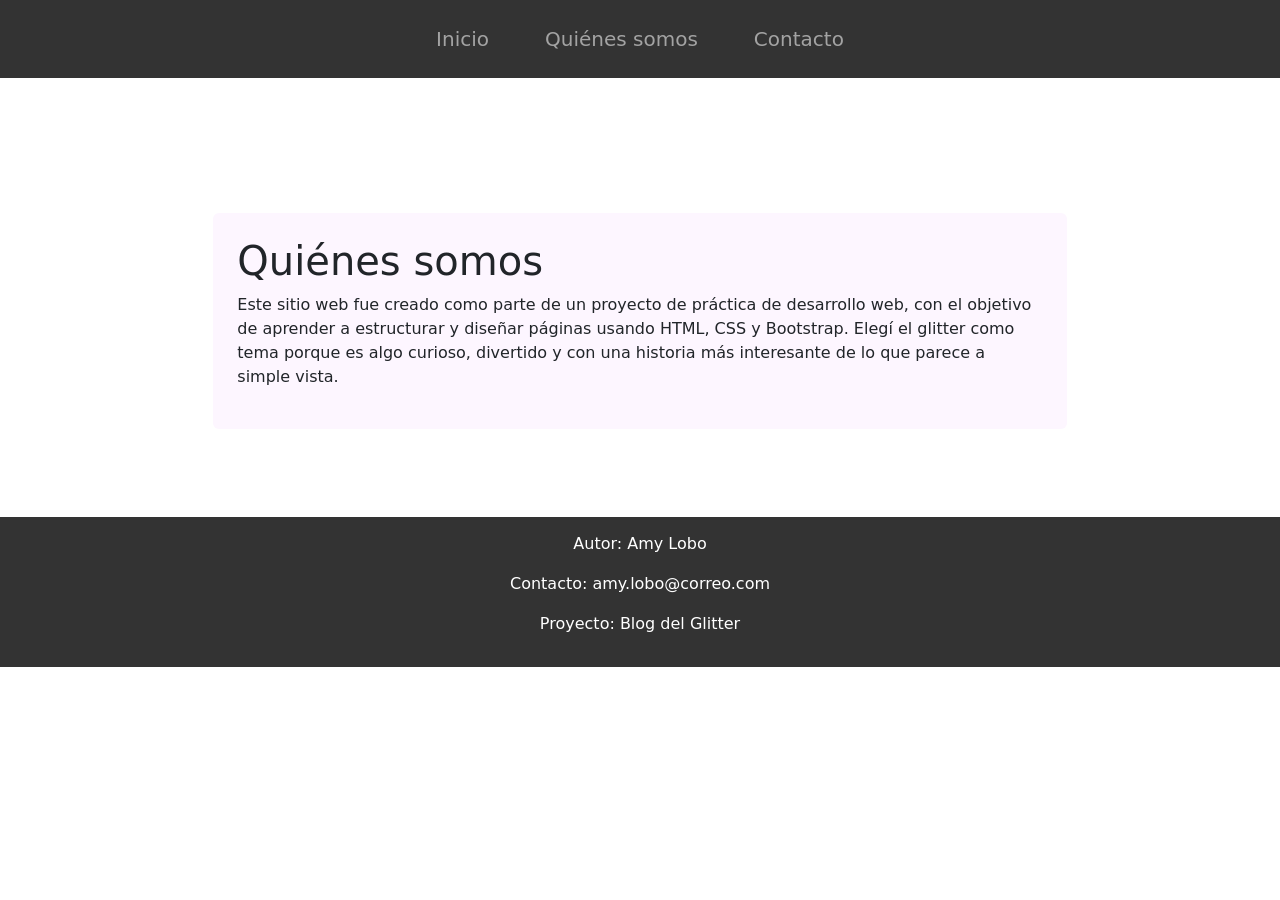
<file: about.html>
<!DOCTYPE html>
<html lang="es">
<head>
  <link href="https://cdn.jsdelivr.net/npm/bootstrap@5.3.8/dist/css/bootstrap.min.css" rel="stylesheet" integrity="sha384-sRIl4kxILFvY47J16cr9ZwB07vP4J8+LH7qKQnuqkuIAvNWLzeN8tE5YBujZqJLB" crossorigin="anonymous">
  <meta charset="UTF-8">
  <meta name="viewport" content="width=device-width, initial-scale=1.0">
  <title>Quiénes somos - Mi Blog Glitter</title>
  <link rel="stylesheet" href="style.css">
</head>
<body>

<nav class="navbar navbar-expand-lg navbar-dark fixed-top py-3" style="background-color: var(--color-gris-oscuro);">
  <div class="container-fluid justify-content-center">
    <button class="navbar-toggler" type="button" data-bs-toggle="collapse" data-bs-target="#navbarNav">
      <span class="navbar-toggler-icon"></span>
    </button>
    <div class="collapse navbar-collapse" id="navbarNav">
      <ul class="navbar-nav mx-auto text-center fs-5" style="gap: 40px;">
        <li class="nav-item">
          <a class="nav-link" href="index.html">Inicio</a>
        </li>
        <li class="nav-item">
          <a class="nav-link" href="about.html">Quiénes somos</a>
        </li>
        <li class="nav-item">
          <a class="nav-link" href="contact.html">Contacto</a>
        </li>
      </ul>
    </div>
  </div>
</nav>

<section class="py-5" style="margin-top: 90px;">
  <div class="container-fluid">
    <div class="row">
      <div class="col-lg-2 col-md-1">
        <!-- Espacio reservado para publicidad futura -->
      </div>
      <div class="col-lg-8 col-md-10 p-4 rounded" style="background-color: var(--color-crema);">
        <h1>Quiénes somos</h1>
        <p>Este sitio web fue creado como parte de un proyecto de práctica de desarrollo web, con el objetivo de aprender a estructurar y diseñar páginas usando HTML, CSS y Bootstrap. Elegí el glitter como tema porque es algo curioso, divertido y con una historia más interesante de lo que parece a simple vista.</p>
      </div>
      <div class="col-lg-2 col-md-1">
        <!-- Espacio reservado para artículos de noticias futuros -->
      </div>
    </div>
  </div>
</section>

<footer class="footer">
  <p>Autor: Amy Lobo</p>
  <p>Contacto: amy.lobo@correo.com</p>
  <p>Proyecto: Blog del Glitter</p>
</footer>

<script src="https://cdn.jsdelivr.net/npm/bootstrap@5.3.8/dist/js/bootstrap.bundle.min.js" integrity="sha384-FKyoEForCGlyvwx9Hj09JcYn3nv7wiPVlz7YYwJrWVcXK/BmnVDxM+D2scQbITxI" crossorigin="anonymous"></script>
<script src="script.js"></script>

</body>
</html>
</file>
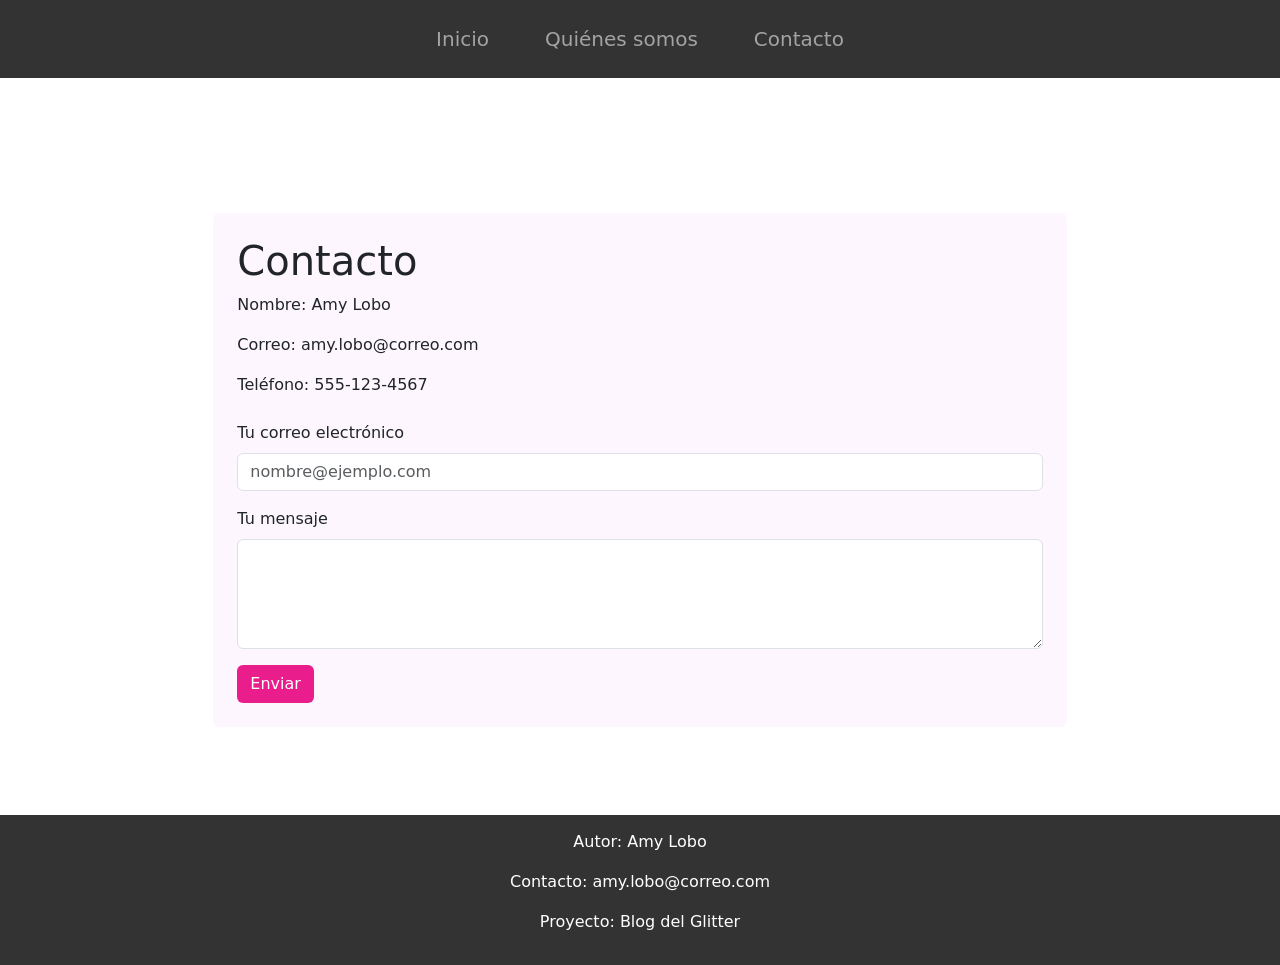
<file: contact.html>
<!DOCTYPE html>
<html lang="es">
<head>
  <link href="https://cdn.jsdelivr.net/npm/bootstrap@5.3.8/dist/css/bootstrap.min.css" rel="stylesheet" integrity="sha384-sRIl4kxILFvY47J16cr9ZwB07vP4J8+LH7qKQnuqkuIAvNWLzeN8tE5YBujZqJLB" crossorigin="anonymous">
  <meta charset="UTF-8">
  <meta name="viewport" content="width=device-width, initial-scale=1.0">
  <title>Contacto - Mi Blog Glitter</title>
  <link rel="stylesheet" href="style.css">
</head>
<body>

<nav class="navbar navbar-expand-lg navbar-dark fixed-top py-3" style="background-color: var(--color-gris-oscuro);">
  <div class="container-fluid justify-content-center">
    <button class="navbar-toggler" type="button" data-bs-toggle="collapse" data-bs-target="#navbarNav">
      <span class="navbar-toggler-icon"></span>
    </button>
    <div class="collapse navbar-collapse" id="navbarNav">
      <ul class="navbar-nav mx-auto text-center fs-5" style="gap: 40px;">
        <li class="nav-item">
          <a class="nav-link" href="index.html">Inicio</a>
        </li>
        <li class="nav-item">
          <a class="nav-link" href="about.html">Quiénes somos</a>
        </li>
        <li class="nav-item">
          <a class="nav-link" href="contact.html">Contacto</a>
        </li>
      </ul>
    </div>
  </div>
</nav>

<section class="py-5" style="margin-top: 90px;">
  <div class="container-fluid">
    <div class="row">
      <div class="col-lg-2 col-md-1">
        <!-- Espacio reservado para publicidad futura -->
      </div>
      <div class="col-lg-8 col-md-10 p-4 rounded" style="background-color: var(--color-crema);">
        <h1>Contacto</h1>
        <p>Nombre: Amy Lobo</p>
        <p>Correo: amy.lobo@correo.com</p>
        <p>Teléfono: 555-123-4567</p>

        <form id="formContacto" class="mt-4">
          <div class="mb-3">
            <label for="correoUsuario" class="form-label">Tu correo electrónico</label>
            <input type="email" class="form-control" id="correoUsuario" placeholder="nombre@ejemplo.com" required>
          </div>
          <div class="mb-3">
            <label for="mensajeUsuario" class="form-label">Tu mensaje</label>
            <textarea class="form-control" id="mensajeUsuario" rows="4" required></textarea>
          </div>
          <button type="submit" class="btn" style="background-color: var(--color-rosa); color: white;">Enviar</button>
        </form>

        <div id="alertaEnviado" class="alert alert-success alert-dismissible fade show mt-3 d-none" role="alert">
          Mensaje enviado
          <button type="button" class="btn-close" data-bs-dismiss="alert"></button>
        </div>
      </div>
      <div class="col-lg-2 col-md-1">
        <!-- Espacio reservado para artículos de noticias futuros -->
      </div>
    </div>
  </div>
</section>

<footer class="footer">
  <p>Autor: Amy Lobo</p>
  <p>Contacto: amy.lobo@correo.com</p>
  <p>Proyecto: Blog del Glitter</p>
</footer>

<script src="https://cdn.jsdelivr.net/npm/bootstrap@5.3.8/dist/js/bootstrap.bundle.min.js" integrity="sha384-FKyoEForCGlyvwx9Hj09JcYn3nv7wiPVlz7YYwJrWVcXK/BmnVDxM+D2scQbITxI" crossorigin="anonymous"></script>
<script src="script.js"></script>

</body>
</html>
</file>
<file: style.css>
html {
  height: 100%;
  width: 100%;
}
:root {
  --color-gris-oscuro: #333333;
  --color-rosa: #e91e8c;
  --color-dorado: #f5d67f;
  --color-crema: #fdf6ff;
  --color-texto: #2b2b2b;
}
body {
  margin: 0;
  padding-top: 75px;
  background-image: url(https://images.unsplash.com/photo-1608157637292-78780d5560d1?w=1000&auto=format&fit=crop&q=60&ixlib=rb-4.1.0&ixid=M3wxMjA3fDB8MHxzZWFyY2h8MTB8fGdsaXR0ZXJ8ZW58MHx8MHx8fDA%3D);
  background-size: cover;
  background-position: center;
  background-attachment: fixed;
}

/* SECCIÓN INICIO (texto + imagen) */
.home-content {
  display: flex;
  gap: 30px;
  padding: 30px;
}

.text-column {
  flex: 1;
  background-color: rgba(255, 255, 255, 0.85);
  padding: 25px;
  border-radius: 10px;
}

.image-column {
  flex: 1;
}

.image-column img {
  width: 100%;
  border-radius: 10px;
}

/* SECCIONES QUIÉNES SOMOS Y CONTACTO */
.section-content {
  padding: 40px 30px;
  margin: 20px;
  background-color: rgba(255, 255, 255, 0.85);
  border-radius: 10px;
}

/* FOOTER */
.footer {
  background-color: #333;
  color: white;
  text-align: center;
  padding: 15px;
  margin-top: 40px;
}
</file>
